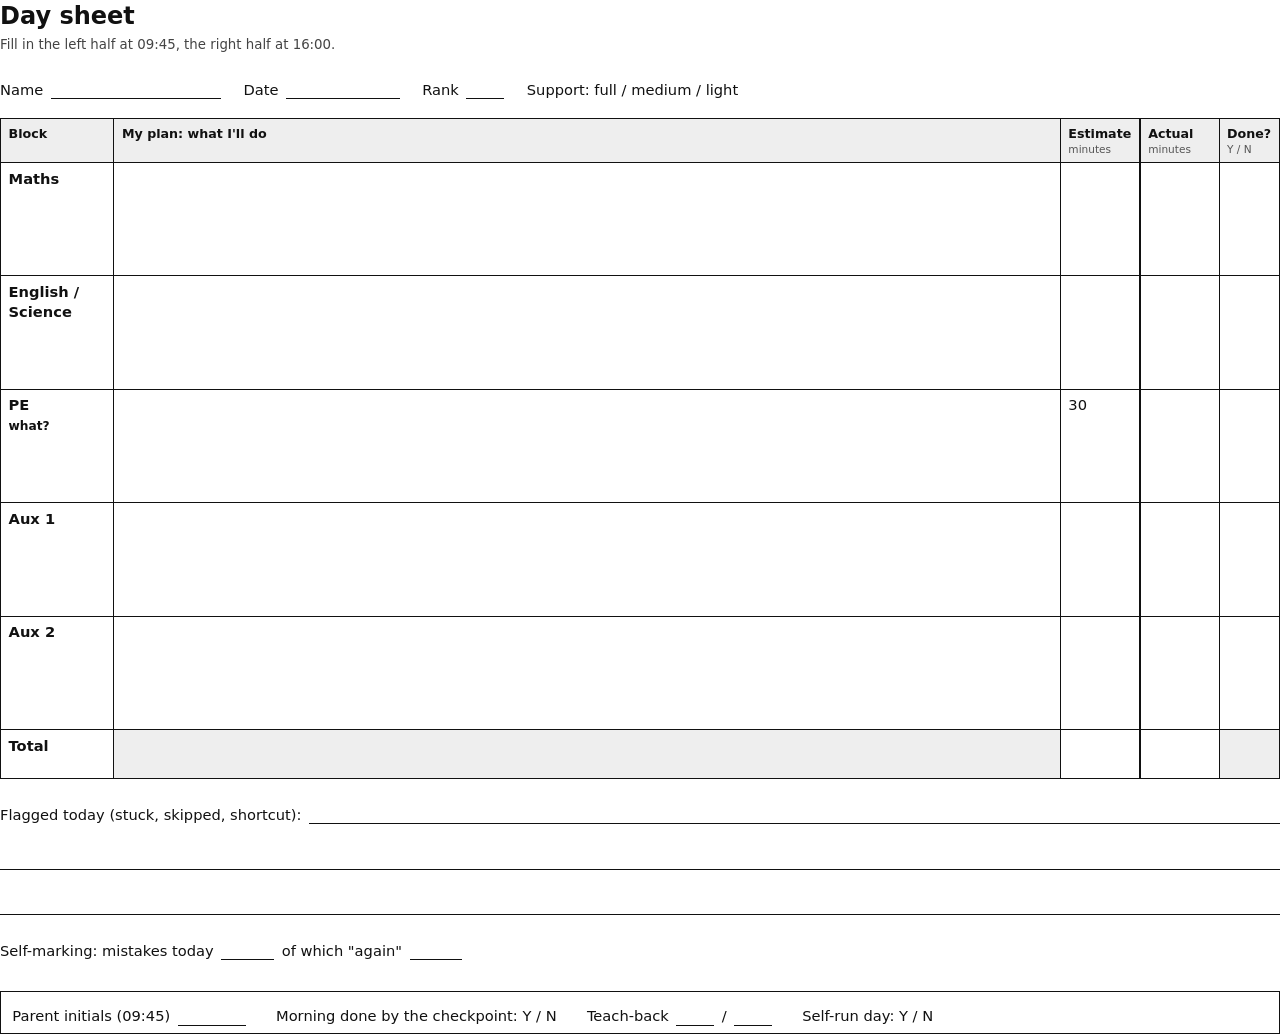
<file: weeks/day_sheet.html>
<!doctype html>
<html lang="en">
<head>
<meta charset="utf-8">
<title>Day sheet</title>
<!-- Source of day_sheet.pdf. Rebuild:
  google-chrome --headless --no-pdf-header-footer --print-to-pdf=weeks/day_sheet.pdf weeks/day_sheet.html -->
<style>
  @page { size: A4; margin: 12mm 14mm; }
  * { box-sizing: border-box; }
  html, body { height: 100%; }
  body { display: flex; flex-direction: column; margin: 0; font: 11pt/1.35 system-ui, "Segoe UI", sans-serif; color: #111; }
  h1 { font-size: 18pt; margin: 0 0 1mm; }
  .note { margin: 0 0 5mm; color: #444; font-size: 10pt; }
  .fields { display: flex; gap: 6mm; margin-bottom: 5mm; align-items: flex-end; }
  .field { display: flex; align-items: flex-end; gap: 2mm; white-space: nowrap; }
  .line { border-bottom: 1px solid #111; height: 7mm; }
  table { width: 100%; border-collapse: collapse; table-layout: fixed; }
  th, td { border: 1px solid #111; padding: 1.5mm 2mm; vertical-align: top; }
  th { font-size: 9.5pt; text-align: left; background: #eee; }
  td { height: 30mm; }
  td.block { font-weight: 600; }
  tr.total td { height: 13mm; font-weight: 700; }
  td.na { background: #eee; }
  .split { border-left: 2.5px solid #111; }
  th small { display: block; font-weight: 400; color: #555; }
  .row { display: flex; align-items: flex-end; gap: 2mm; margin-top: 5mm; }
  .row .line { flex: 1; }
  .box { margin-top: 8mm; border: 1px solid #111; padding: 2mm 3mm; display: flex; flex-wrap: wrap; gap: 3mm 8mm; }
  .box .field .line { width: 18mm; }
</style>
</head>
<body>
<h1>Day sheet</h1>
<p class="note">Fill in the left half at 09:45, the right half at 16:00.</p>

<div class="fields">
  <div class="field">Name <div class="line" style="width:45mm"></div></div>
  <div class="field">Date <div class="line" style="width:30mm"></div></div>
  <div class="field">Rank <div class="line" style="width:10mm"></div></div>
  <div class="field">Support: full / medium / light</div>
</div>

<table>
  <colgroup>
    <col style="width:30mm"><col><col style="width:21mm"><col style="width:21mm"><col style="width:16mm">
  </colgroup>
  <tr><th>Block</th><th>My plan: what I'll do</th><th>Estimate<small>minutes</small></th><th class="split">Actual<small>minutes</small></th><th>Done?<small>Y / N</small></th></tr>
  <tr><td class="block">Maths</td><td></td><td></td><td class="split"></td><td></td></tr>
  <tr><td class="block">English / Science</td><td></td><td></td><td class="split"></td><td></td></tr>
  <tr><td class="block">PE<br><small>what?</small></td><td></td><td>30</td><td class="split"></td><td></td></tr>
  <tr><td class="block">Aux 1</td><td></td><td></td><td class="split"></td><td></td></tr>
  <tr><td class="block">Aux 2</td><td></td><td></td><td class="split"></td><td></td></tr>
  <tr class="total"><td>Total</td><td class="na"></td><td></td><td class="split"></td><td class="na"></td></tr>
</table>

<div class="row">Flagged today (stuck, skipped, shortcut): <div class="line"></div></div>
<div class="row"><div class="line"></div></div>
<div class="row"><div class="line"></div></div>
<div class="row">Self-marking: mistakes today <div class="line" style="flex:0 0 14mm"></div> of which "again" <div class="line" style="flex:0 0 14mm"></div><span style="flex:1"></span></div>

<div class="box">
  <div class="field">Parent initials (09:45) <div class="line"></div></div>
  <div class="field">Morning done by the checkpoint: Y / N</div>
  <div class="field">Teach-back <div class="line" style="width:10mm"></div> / <div class="line" style="width:10mm"></div></div>
  <div class="field">Self-run day: Y / N</div>
</div>

</body>
</html>
</file>
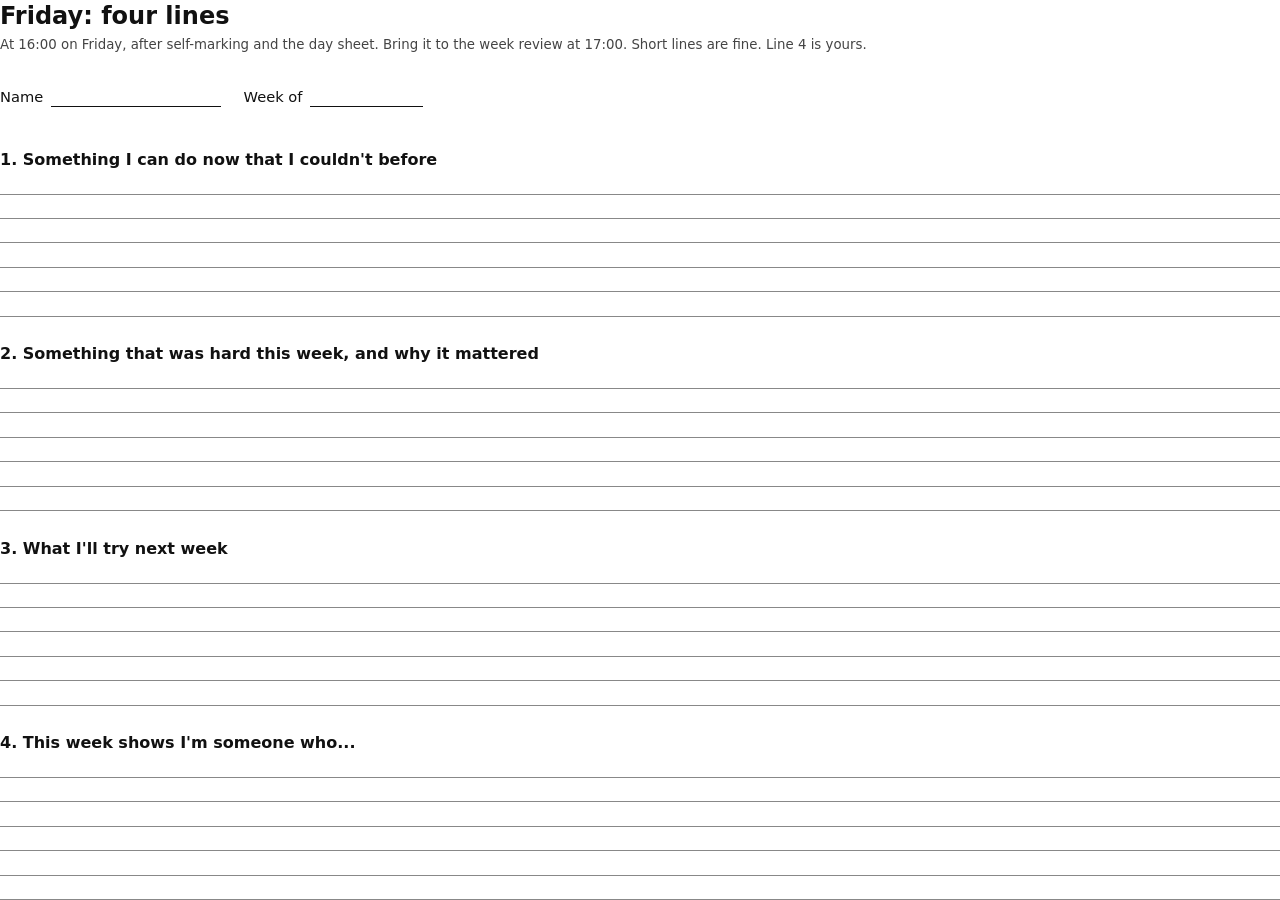
<file: weeks/friday_lines.html>
<!doctype html>
<html lang="en">
<head>
<meta charset="utf-8">
<title>Friday: four lines</title>
<!-- Source of friday_lines.pdf. Rebuild:
  google-chrome --headless --no-pdf-header-footer --print-to-pdf=weeks/friday_lines.pdf weeks/friday_lines.html -->
<style>
  @page { size: A4; margin: 12mm 14mm; }
  * { box-sizing: border-box; }
  html, body { height: 100%; }
  body { display: flex; flex-direction: column; margin: 0; font: 11pt/1.35 system-ui, "Segoe UI", sans-serif; color: #111; }
  h1 { font-size: 18pt; margin: 0 0 1mm; }
  .note { margin: 0 0 5mm; color: #444; font-size: 10pt; }
  .fields { display: flex; gap: 6mm; margin-bottom: 4mm; align-items: flex-end; }
  .field { display: flex; align-items: flex-end; gap: 2mm; white-space: nowrap; }
  .line { border-bottom: 1px solid #111; height: 9mm; }
  h2 { font-size: 12pt; margin: 7mm 0 0; }
  .ruled { flex: 1; display: flex; flex-direction: column; }
  .ruled .line { flex: 1; border-bottom-color: #888; }
</style>
</head>
<body>
<h1>Friday: four lines</h1>
<p class="note">At 16:00 on Friday, after self-marking and the day sheet. Bring it to the week review at 17:00. Short lines are fine. Line 4 is yours.</p>

<div class="fields">
  <div class="field">Name <div class="line" style="width:45mm"></div></div>
  <div class="field">Week of <div class="line" style="width:30mm"></div></div>
</div>

<h2>1. Something I can do now that I couldn't before</h2>
<div class="ruled"><div class="line"></div><div class="line"></div><div class="line"></div><div class="line"></div><div class="line"></div><div class="line"></div></div>

<h2>2. Something that was hard this week, and why it mattered</h2>
<div class="ruled"><div class="line"></div><div class="line"></div><div class="line"></div><div class="line"></div><div class="line"></div><div class="line"></div></div>

<h2>3. What I'll try next week</h2>
<div class="ruled"><div class="line"></div><div class="line"></div><div class="line"></div><div class="line"></div><div class="line"></div><div class="line"></div></div>

<h2>4. This week shows I'm someone who...</h2>
<div class="ruled"><div class="line"></div><div class="line"></div><div class="line"></div><div class="line"></div><div class="line"></div><div class="line"></div></div>
</body>
</html>
</file>
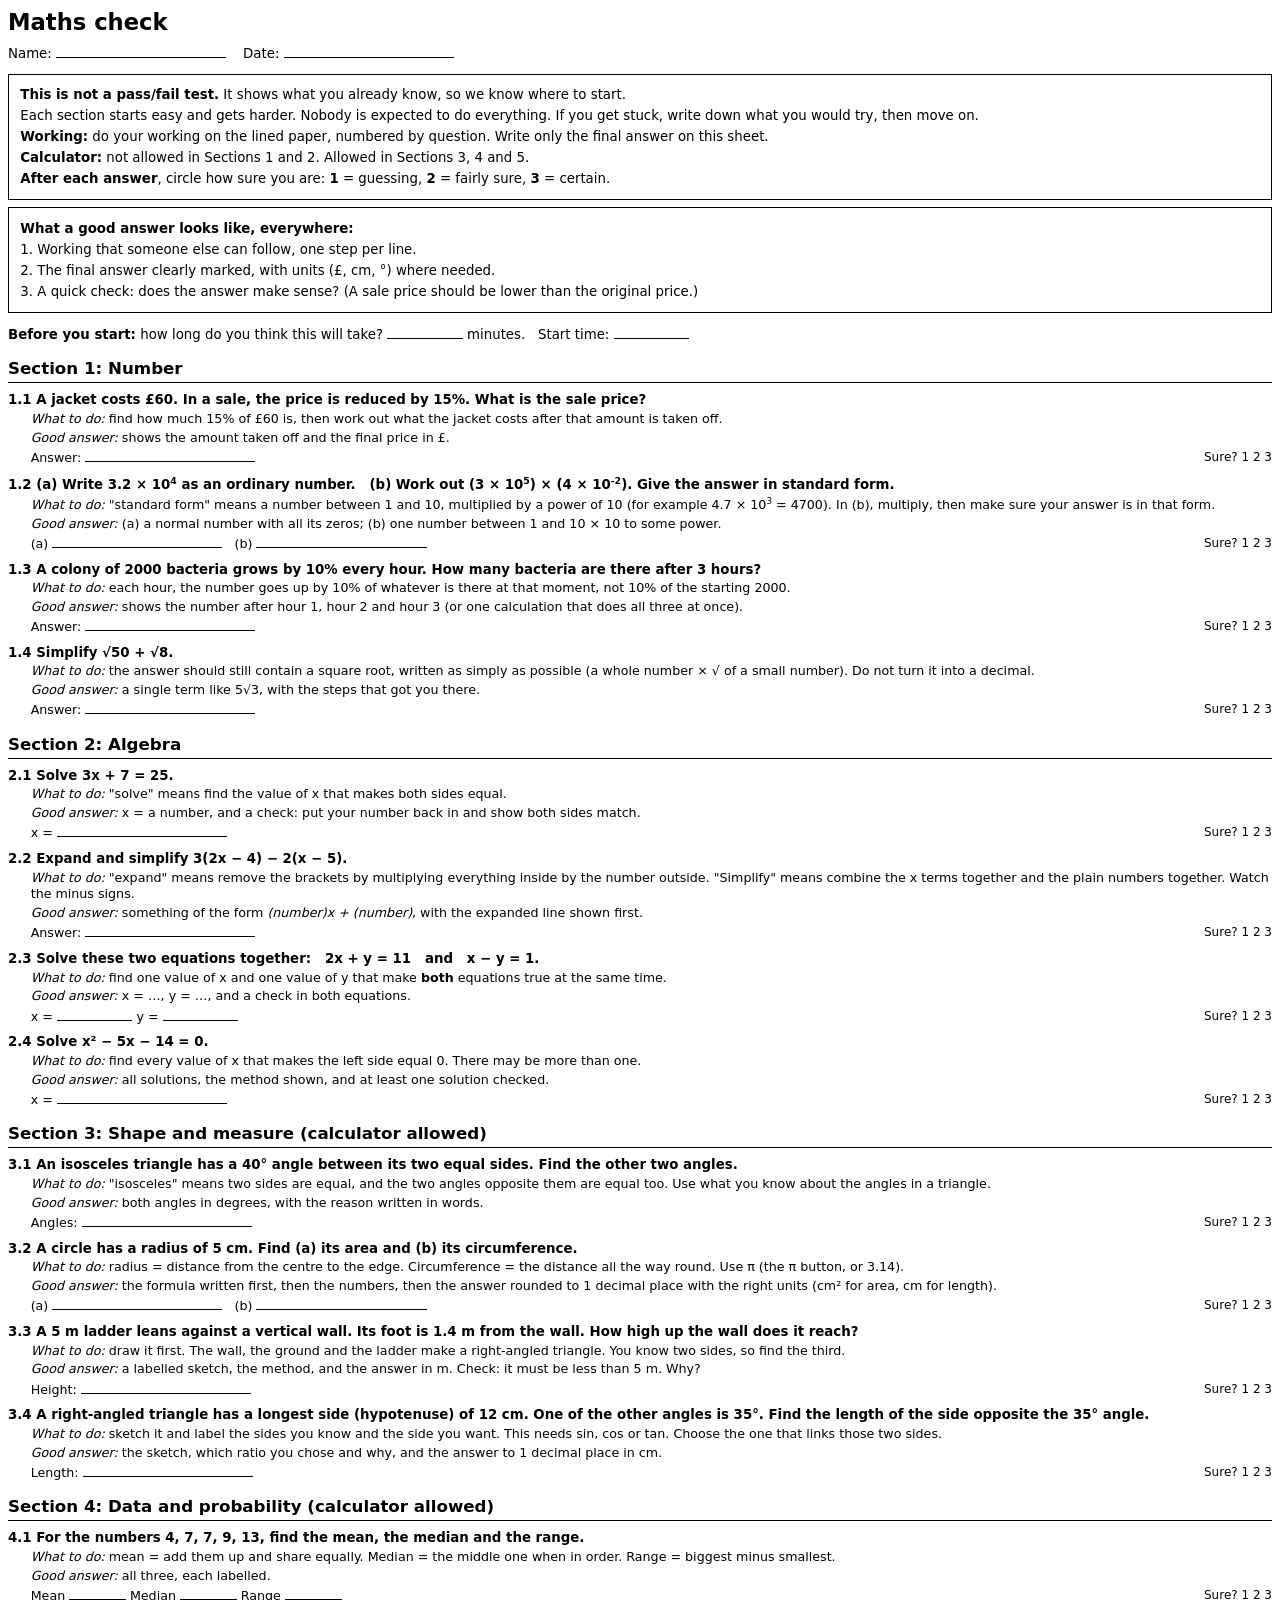
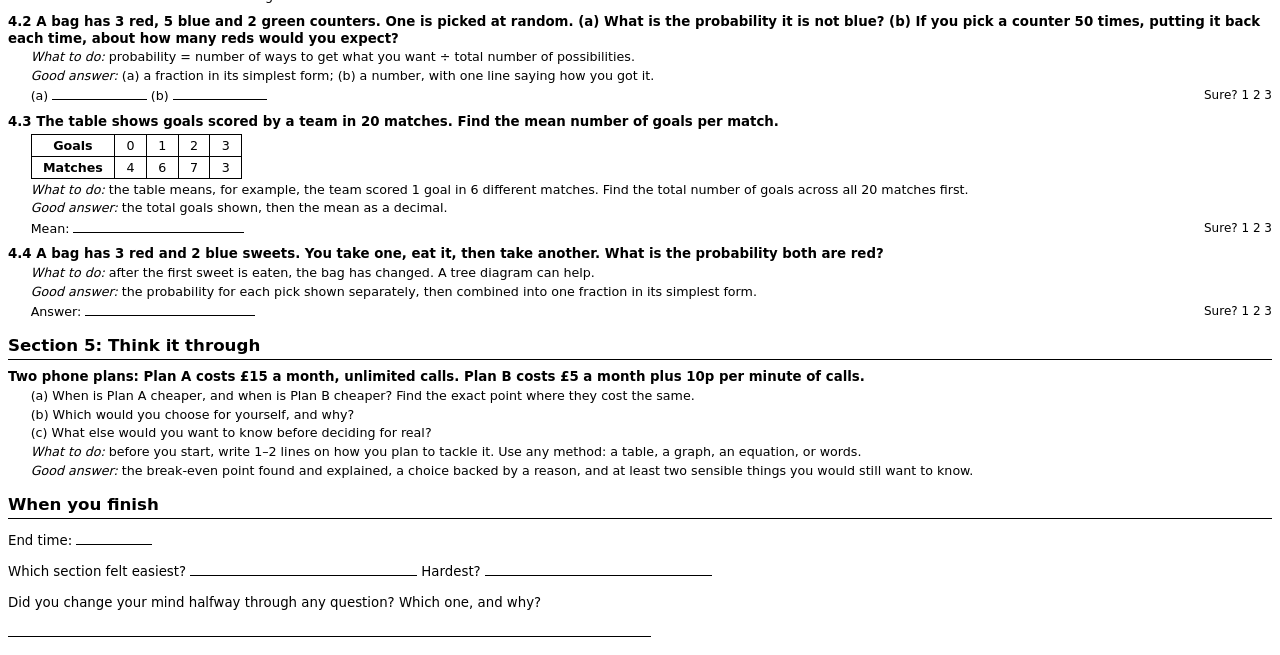
<file: sessions/01_maths_baseline/uk.html>
<!doctype html>
<html><head><meta charset="utf-8"><title>Maths check</title>
<link rel="stylesheet" href="style.css"></head><body>

<h1>Maths check</h1>
<div class="meta">Name: <span class="line"></span> &nbsp;&nbsp; Date: <span class="line"></span></div>

<div class="box">
<p><b>This is not a pass/fail test.</b> It shows what you already know, so we know where to start.</p>
<p>Each section starts easy and gets harder. Nobody is expected to do everything. If you get stuck, write down what you would try, then move on.</p>
<p><b>Working:</b> do your working on the lined paper, numbered by question. Write only the final answer on this sheet.</p>
<p><b>Calculator:</b> not allowed in Sections 1 and 2. Allowed in Sections 3, 4 and 5.</p>
<p><b>After each answer</b>, circle how sure you are: <b>1</b> = guessing, <b>2</b> = fairly sure, <b>3</b> = certain.</p>
</div>

<div class="box">
<p><b>What a good answer looks like, everywhere:</b></p>
<p>1. Working that someone else can follow, one step per line.</p>
<p>2. The final answer clearly marked, with units (£, cm, °) where needed.</p>
<p>3. A quick check: does the answer make sense? (A sale price should be lower than the original price.)</p>
</div>

<p><b>Before you start:</b> how long do you think this will take? <span class="line" style="min-width:20mm"></span> minutes.
&nbsp; Start time: <span class="line" style="min-width:20mm"></span></p>

<h2>Section 1: Number</h2>

<div class="q"><div class="task">1.1 A jacket costs £60. In a sale, the price is reduced by 15%. What is the sale price?</div>
<div class="guide"><span>What to do:</span> find how much 15% of £60 is, then work out what the jacket costs after that amount is taken off.</div>
<div class="guide"><span>Good answer:</span> shows the amount taken off and the final price in £.</div>
<div class="ans">Answer: <span class="line"></span> <span class="sure">Sure? 1 2 3</span></div></div>

<div class="q"><div class="task">1.2 (a) Write 3.2 × 10<sup>4</sup> as an ordinary number. &nbsp; (b) Work out (3 × 10<sup>5</sup>) × (4 × 10<sup>-2</sup>). Give the answer in standard form.</div>
<div class="guide"><span>What to do:</span> "standard form" means a number between 1 and 10, multiplied by a power of 10 (for example 4.7 × 10<sup>3</sup> = 4700). In (b), multiply, then make sure your answer is in that form.</div>
<div class="guide"><span>Good answer:</span> (a) a normal number with all its zeros; (b) one number between 1 and 10 × 10 to some power.</div>
<div class="ans">(a) <span class="line"></span> &nbsp; (b) <span class="line"></span> <span class="sure">Sure? 1 2 3</span></div></div>

<div class="q"><div class="task">1.3 A colony of 2000 bacteria grows by 10% every hour. How many bacteria are there after 3 hours?</div>
<div class="guide"><span>What to do:</span> each hour, the number goes up by 10% of whatever is there at that moment, not 10% of the starting 2000.</div>
<div class="guide"><span>Good answer:</span> shows the number after hour 1, hour 2 and hour 3 (or one calculation that does all three at once).</div>
<div class="ans">Answer: <span class="line"></span> <span class="sure">Sure? 1 2 3</span></div></div>

<div class="q"><div class="task">1.4 Simplify √50 + √8.</div>
<div class="guide"><span>What to do:</span> the answer should still contain a square root, written as simply as possible (a whole number × √ of a small number). Do not turn it into a decimal.</div>
<div class="guide"><span>Good answer:</span> a single term like 5√3, with the steps that got you there.</div>
<div class="ans">Answer: <span class="line"></span> <span class="sure">Sure? 1 2 3</span></div></div>

<h2>Section 2: Algebra</h2>

<div class="q"><div class="task">2.1 Solve 3x + 7 = 25.</div>
<div class="guide"><span>What to do:</span> "solve" means find the value of x that makes both sides equal.</div>
<div class="guide"><span>Good answer:</span> x = a number, and a check: put your number back in and show both sides match.</div>
<div class="ans">x = <span class="line"></span> <span class="sure">Sure? 1 2 3</span></div></div>

<div class="q"><div class="task">2.2 Expand and simplify 3(2x − 4) − 2(x − 5).</div>
<div class="guide"><span>What to do:</span> "expand" means remove the brackets by multiplying everything inside by the number outside. "Simplify" means combine the x terms together and the plain numbers together. Watch the minus signs.</div>
<div class="guide"><span>Good answer:</span> something of the form <i>(number)x + (number)</i>, with the expanded line shown first.</div>
<div class="ans">Answer: <span class="line"></span> <span class="sure">Sure? 1 2 3</span></div></div>

<div class="q"><div class="task">2.3 Solve these two equations together: &nbsp; 2x + y = 11 &nbsp; and &nbsp; x − y = 1.</div>
<div class="guide"><span>What to do:</span> find one value of x and one value of y that make <b>both</b> equations true at the same time.</div>
<div class="guide"><span>Good answer:</span> x = …, y = …, and a check in both equations.</div>
<div class="ans">x = <span class="line" style="min-width:20mm"></span> y = <span class="line" style="min-width:20mm"></span> <span class="sure">Sure? 1 2 3</span></div></div>

<div class="q"><div class="task">2.4 Solve x² − 5x − 14 = 0.</div>
<div class="guide"><span>What to do:</span> find every value of x that makes the left side equal 0. There may be more than one.</div>
<div class="guide"><span>Good answer:</span> all solutions, the method shown, and at least one solution checked.</div>
<div class="ans">x = <span class="line"></span> <span class="sure">Sure? 1 2 3</span></div></div>

<h2>Section 3: Shape and measure (calculator allowed)</h2>

<div class="q"><div class="task">3.1 An isosceles triangle has a 40° angle between its two equal sides. Find the other two angles.</div>
<div class="guide"><span>What to do:</span> "isosceles" means two sides are equal, and the two angles opposite them are equal too. Use what you know about the angles in a triangle.</div>
<div class="guide"><span>Good answer:</span> both angles in degrees, with the reason written in words.</div>
<div class="ans">Angles: <span class="line"></span> <span class="sure">Sure? 1 2 3</span></div></div>

<div class="q"><div class="task">3.2 A circle has a radius of 5 cm. Find (a) its area and (b) its circumference.</div>
<div class="guide"><span>What to do:</span> radius = distance from the centre to the edge. Circumference = the distance all the way round. Use π (the π button, or 3.14).</div>
<div class="guide"><span>Good answer:</span> the formula written first, then the numbers, then the answer rounded to 1 decimal place with the right units (cm² for area, cm for length).</div>
<div class="ans">(a) <span class="line"></span> &nbsp; (b) <span class="line"></span> <span class="sure">Sure? 1 2 3</span></div></div>

<div class="q"><div class="task">3.3 A 5 m ladder leans against a vertical wall. Its foot is 1.4 m from the wall. How high up the wall does it reach?</div>
<div class="guide"><span>What to do:</span> draw it first. The wall, the ground and the ladder make a right-angled triangle. You know two sides, so find the third.</div>
<div class="guide"><span>Good answer:</span> a labelled sketch, the method, and the answer in m. Check: it must be less than 5 m. Why?</div>
<div class="ans">Height: <span class="line"></span> <span class="sure">Sure? 1 2 3</span></div></div>

<div class="q"><div class="task">3.4 A right-angled triangle has a longest side (hypotenuse) of 12 cm. One of the other angles is 35°. Find the length of the side opposite the 35° angle.</div>
<div class="guide"><span>What to do:</span> sketch it and label the sides you know and the side you want. This needs sin, cos or tan. Choose the one that links those two sides.</div>
<div class="guide"><span>Good answer:</span> the sketch, which ratio you chose and why, and the answer to 1 decimal place in cm.</div>
<div class="ans">Length: <span class="line"></span> <span class="sure">Sure? 1 2 3</span></div></div>

<h2>Section 4: Data and probability (calculator allowed)</h2>

<div class="q"><div class="task">4.1 For the numbers 4, 7, 7, 9, 13, find the mean, the median and the range.</div>
<div class="guide"><span>What to do:</span> mean = add them up and share equally. Median = the middle one when in order. Range = biggest minus smallest.</div>
<div class="guide"><span>Good answer:</span> all three, each labelled.</div>
<div class="ans">Mean <span class="line" style="min-width:15mm"></span> Median <span class="line" style="min-width:15mm"></span> Range <span class="line" style="min-width:15mm"></span> <span class="sure">Sure? 1 2 3</span></div></div>

<div class="q"><div class="task">4.2 A bag has 3 red, 5 blue and 2 green counters. One is picked at random. (a) What is the probability it is <b>not</b> blue? (b) If you pick a counter 50 times, putting it back each time, about how many reds would you expect?</div>
<div class="guide"><span>What to do:</span> probability = number of ways to get what you want ÷ total number of possibilities.</div>
<div class="guide"><span>Good answer:</span> (a) a fraction in its simplest form; (b) a number, with one line saying how you got it.</div>
<div class="ans">(a) <span class="line" style="min-width:25mm"></span> (b) <span class="line" style="min-width:25mm"></span> <span class="sure">Sure? 1 2 3</span></div></div>

<div class="q"><div class="task">4.3 The table shows goals scored by a team in 20 matches. Find the mean number of goals per match.</div>
<table><tr><th>Goals</th><td>0</td><td>1</td><td>2</td><td>3</td></tr><tr><th>Matches</th><td>4</td><td>6</td><td>7</td><td>3</td></tr></table>
<div class="guide"><span>What to do:</span> the table means, for example, the team scored 1 goal in 6 different matches. Find the total number of goals across all 20 matches first.</div>
<div class="guide"><span>Good answer:</span> the total goals shown, then the mean as a decimal.</div>
<div class="ans">Mean: <span class="line"></span> <span class="sure">Sure? 1 2 3</span></div></div>

<div class="q"><div class="task">4.4 A bag has 3 red and 2 blue sweets. You take one, eat it, then take another. What is the probability both are red?</div>
<div class="guide"><span>What to do:</span> after the first sweet is eaten, the bag has changed. A tree diagram can help.</div>
<div class="guide"><span>Good answer:</span> the probability for each pick shown separately, then combined into one fraction in its simplest form.</div>
<div class="ans">Answer: <span class="line"></span> <span class="sure">Sure? 1 2 3</span></div></div>

<h2>Section 5: Think it through</h2>

<div class="q"><div class="task">Two phone plans: <b>Plan A</b> costs £15 a month, unlimited calls. <b>Plan B</b> costs £5 a month plus 10p per minute of calls.</div>
<div class="guide">(a) When is Plan A cheaper, and when is Plan B cheaper? Find the exact point where they cost the same.</div>
<div class="guide">(b) Which would you choose for yourself, and why?</div>
<div class="guide">(c) What else would you want to know before deciding for real?</div>
<div class="guide"><span>What to do:</span> before you start, write 1–2 lines on how you plan to tackle it. Use any method: a table, a graph, an equation, or words.</div>
<div class="guide"><span>Good answer:</span> the break-even point found and explained, a choice backed by a reason, and at least two sensible things you would still want to know.</div>
</div>

<h2>When you finish</h2>
<p>End time: <span class="line" style="min-width:20mm"></span></p>
<p>Which section felt easiest? <span class="line" style="min-width:60mm"></span> Hardest? <span class="line" style="min-width:60mm"></span></p>
<p>Did you change your mind halfway through any question? Which one, and why?</p>
<p><span class="line" style="min-width:170mm"></span></p>

</body></html>
</file>
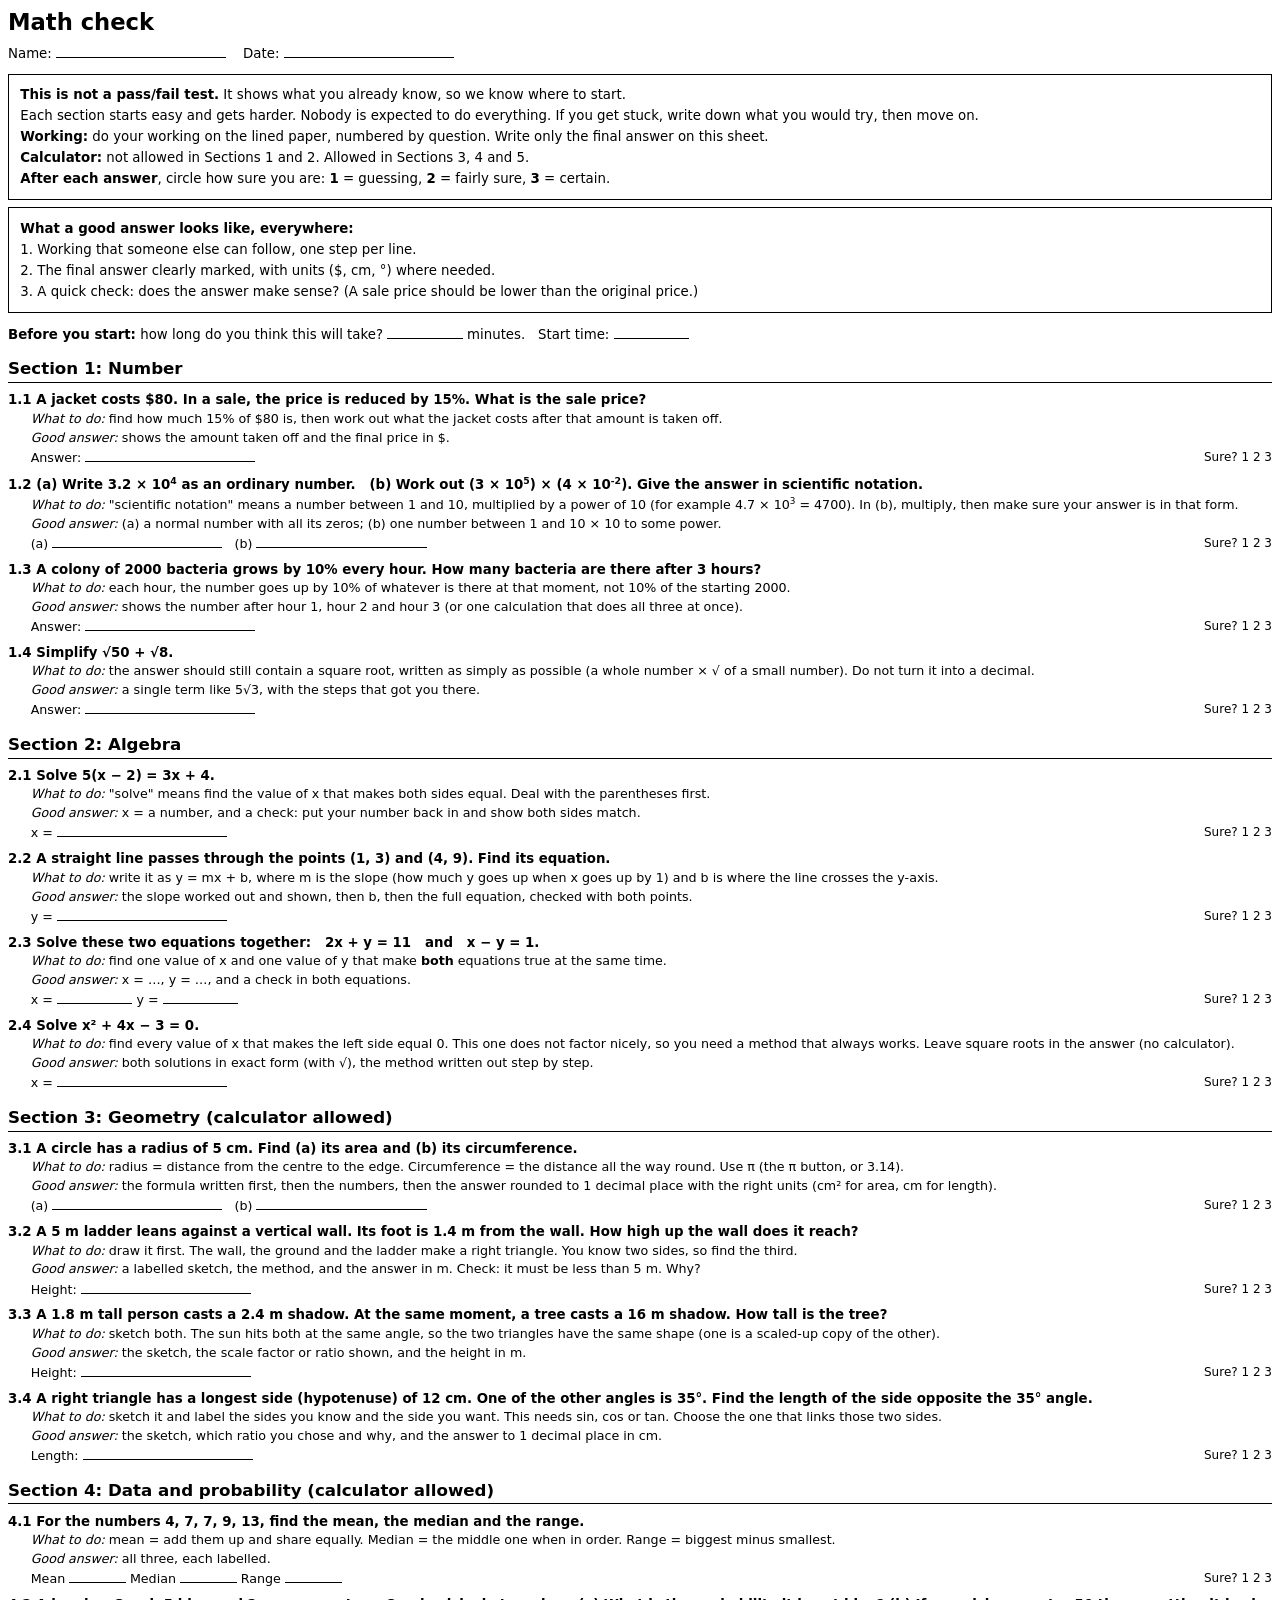
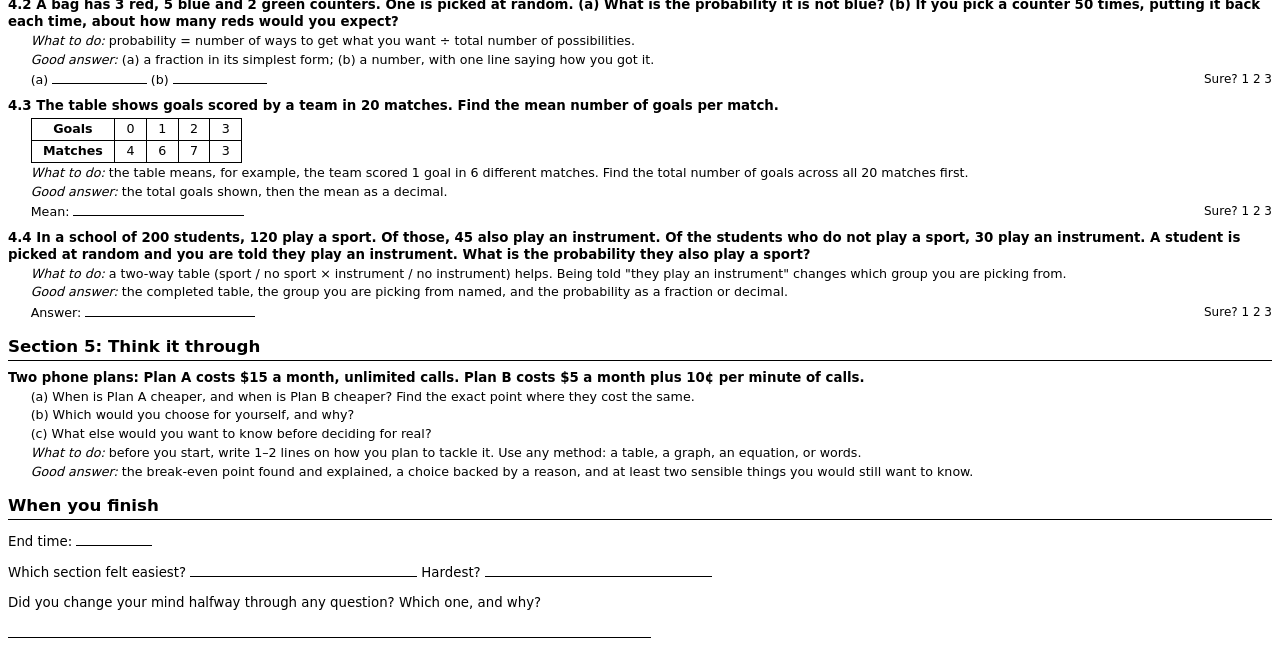
<file: sessions/01_maths_baseline/us.html>
<!doctype html>
<html><head><meta charset="utf-8"><title>Math check</title>
<link rel="stylesheet" href="style.css"></head><body>

<h1>Math check</h1>
<div class="meta">Name: <span class="line"></span> &nbsp;&nbsp; Date: <span class="line"></span></div>

<div class="box">
<p><b>This is not a pass/fail test.</b> It shows what you already know, so we know where to start.</p>
<p>Each section starts easy and gets harder. Nobody is expected to do everything. If you get stuck, write down what you would try, then move on.</p>
<p><b>Working:</b> do your working on the lined paper, numbered by question. Write only the final answer on this sheet.</p>
<p><b>Calculator:</b> not allowed in Sections 1 and 2. Allowed in Sections 3, 4 and 5.</p>
<p><b>After each answer</b>, circle how sure you are: <b>1</b> = guessing, <b>2</b> = fairly sure, <b>3</b> = certain.</p>
</div>

<div class="box">
<p><b>What a good answer looks like, everywhere:</b></p>
<p>1. Working that someone else can follow, one step per line.</p>
<p>2. The final answer clearly marked, with units ($, cm, °) where needed.</p>
<p>3. A quick check: does the answer make sense? (A sale price should be lower than the original price.)</p>
</div>

<p><b>Before you start:</b> how long do you think this will take? <span class="line" style="min-width:20mm"></span> minutes.
&nbsp; Start time: <span class="line" style="min-width:20mm"></span></p>

<h2>Section 1: Number</h2>

<div class="q"><div class="task">1.1 A jacket costs $80. In a sale, the price is reduced by 15%. What is the sale price?</div>
<div class="guide"><span>What to do:</span> find how much 15% of $80 is, then work out what the jacket costs after that amount is taken off.</div>
<div class="guide"><span>Good answer:</span> shows the amount taken off and the final price in $.</div>
<div class="ans">Answer: <span class="line"></span> <span class="sure">Sure? 1 2 3</span></div></div>

<div class="q"><div class="task">1.2 (a) Write 3.2 × 10<sup>4</sup> as an ordinary number. &nbsp; (b) Work out (3 × 10<sup>5</sup>) × (4 × 10<sup>-2</sup>). Give the answer in scientific notation.</div>
<div class="guide"><span>What to do:</span> "scientific notation" means a number between 1 and 10, multiplied by a power of 10 (for example 4.7 × 10<sup>3</sup> = 4700). In (b), multiply, then make sure your answer is in that form.</div>
<div class="guide"><span>Good answer:</span> (a) a normal number with all its zeros; (b) one number between 1 and 10 × 10 to some power.</div>
<div class="ans">(a) <span class="line"></span> &nbsp; (b) <span class="line"></span> <span class="sure">Sure? 1 2 3</span></div></div>

<div class="q"><div class="task">1.3 A colony of 2000 bacteria grows by 10% every hour. How many bacteria are there after 3 hours?</div>
<div class="guide"><span>What to do:</span> each hour, the number goes up by 10% of whatever is there at that moment, not 10% of the starting 2000.</div>
<div class="guide"><span>Good answer:</span> shows the number after hour 1, hour 2 and hour 3 (or one calculation that does all three at once).</div>
<div class="ans">Answer: <span class="line"></span> <span class="sure">Sure? 1 2 3</span></div></div>

<div class="q"><div class="task">1.4 Simplify √50 + √8.</div>
<div class="guide"><span>What to do:</span> the answer should still contain a square root, written as simply as possible (a whole number × √ of a small number). Do not turn it into a decimal.</div>
<div class="guide"><span>Good answer:</span> a single term like 5√3, with the steps that got you there.</div>
<div class="ans">Answer: <span class="line"></span> <span class="sure">Sure? 1 2 3</span></div></div>

<h2>Section 2: Algebra</h2>

<div class="q"><div class="task">2.1 Solve 5(x − 2) = 3x + 4.</div>
<div class="guide"><span>What to do:</span> "solve" means find the value of x that makes both sides equal. Deal with the parentheses first.</div>
<div class="guide"><span>Good answer:</span> x = a number, and a check: put your number back in and show both sides match.</div>
<div class="ans">x = <span class="line"></span> <span class="sure">Sure? 1 2 3</span></div></div>

<div class="q"><div class="task">2.2 A straight line passes through the points (1, 3) and (4, 9). Find its equation.</div>
<div class="guide"><span>What to do:</span> write it as y = mx + b, where m is the slope (how much y goes up when x goes up by 1) and b is where the line crosses the y-axis.</div>
<div class="guide"><span>Good answer:</span> the slope worked out and shown, then b, then the full equation, checked with both points.</div>
<div class="ans">y = <span class="line"></span> <span class="sure">Sure? 1 2 3</span></div></div>

<div class="q"><div class="task">2.3 Solve these two equations together: &nbsp; 2x + y = 11 &nbsp; and &nbsp; x − y = 1.</div>
<div class="guide"><span>What to do:</span> find one value of x and one value of y that make <b>both</b> equations true at the same time.</div>
<div class="guide"><span>Good answer:</span> x = …, y = …, and a check in both equations.</div>
<div class="ans">x = <span class="line" style="min-width:20mm"></span> y = <span class="line" style="min-width:20mm"></span> <span class="sure">Sure? 1 2 3</span></div></div>

<div class="q"><div class="task">2.4 Solve x² + 4x − 3 = 0.</div>
<div class="guide"><span>What to do:</span> find every value of x that makes the left side equal 0. This one does not factor nicely, so you need a method that always works. Leave square roots in the answer (no calculator).</div>
<div class="guide"><span>Good answer:</span> both solutions in exact form (with √), the method written out step by step.</div>
<div class="ans">x = <span class="line"></span> <span class="sure">Sure? 1 2 3</span></div></div>

<h2>Section 3: Geometry (calculator allowed)</h2>

<div class="q"><div class="task">3.1 A circle has a radius of 5 cm. Find (a) its area and (b) its circumference.</div>
<div class="guide"><span>What to do:</span> radius = distance from the centre to the edge. Circumference = the distance all the way round. Use π (the π button, or 3.14).</div>
<div class="guide"><span>Good answer:</span> the formula written first, then the numbers, then the answer rounded to 1 decimal place with the right units (cm² for area, cm for length).</div>
<div class="ans">(a) <span class="line"></span> &nbsp; (b) <span class="line"></span> <span class="sure">Sure? 1 2 3</span></div></div>

<div class="q"><div class="task">3.2 A 5 m ladder leans against a vertical wall. Its foot is 1.4 m from the wall. How high up the wall does it reach?</div>
<div class="guide"><span>What to do:</span> draw it first. The wall, the ground and the ladder make a right triangle. You know two sides, so find the third.</div>
<div class="guide"><span>Good answer:</span> a labelled sketch, the method, and the answer in m. Check: it must be less than 5 m. Why?</div>
<div class="ans">Height: <span class="line"></span> <span class="sure">Sure? 1 2 3</span></div></div>

<div class="q"><div class="task">3.3 A 1.8 m tall person casts a 2.4 m shadow. At the same moment, a tree casts a 16 m shadow. How tall is the tree?</div>
<div class="guide"><span>What to do:</span> sketch both. The sun hits both at the same angle, so the two triangles have the same shape (one is a scaled-up copy of the other).</div>
<div class="guide"><span>Good answer:</span> the sketch, the scale factor or ratio shown, and the height in m.</div>
<div class="ans">Height: <span class="line"></span> <span class="sure">Sure? 1 2 3</span></div></div>

<div class="q"><div class="task">3.4 A right triangle has a longest side (hypotenuse) of 12 cm. One of the other angles is 35°. Find the length of the side opposite the 35° angle.</div>
<div class="guide"><span>What to do:</span> sketch it and label the sides you know and the side you want. This needs sin, cos or tan. Choose the one that links those two sides.</div>
<div class="guide"><span>Good answer:</span> the sketch, which ratio you chose and why, and the answer to 1 decimal place in cm.</div>
<div class="ans">Length: <span class="line"></span> <span class="sure">Sure? 1 2 3</span></div></div>

<h2>Section 4: Data and probability (calculator allowed)</h2>

<div class="q"><div class="task">4.1 For the numbers 4, 7, 7, 9, 13, find the mean, the median and the range.</div>
<div class="guide"><span>What to do:</span> mean = add them up and share equally. Median = the middle one when in order. Range = biggest minus smallest.</div>
<div class="guide"><span>Good answer:</span> all three, each labelled.</div>
<div class="ans">Mean <span class="line" style="min-width:15mm"></span> Median <span class="line" style="min-width:15mm"></span> Range <span class="line" style="min-width:15mm"></span> <span class="sure">Sure? 1 2 3</span></div></div>

<div class="q"><div class="task">4.2 A bag has 3 red, 5 blue and 2 green counters. One is picked at random. (a) What is the probability it is <b>not</b> blue? (b) If you pick a counter 50 times, putting it back each time, about how many reds would you expect?</div>
<div class="guide"><span>What to do:</span> probability = number of ways to get what you want ÷ total number of possibilities.</div>
<div class="guide"><span>Good answer:</span> (a) a fraction in its simplest form; (b) a number, with one line saying how you got it.</div>
<div class="ans">(a) <span class="line" style="min-width:25mm"></span> (b) <span class="line" style="min-width:25mm"></span> <span class="sure">Sure? 1 2 3</span></div></div>

<div class="q"><div class="task">4.3 The table shows goals scored by a team in 20 matches. Find the mean number of goals per match.</div>
<table><tr><th>Goals</th><td>0</td><td>1</td><td>2</td><td>3</td></tr><tr><th>Matches</th><td>4</td><td>6</td><td>7</td><td>3</td></tr></table>
<div class="guide"><span>What to do:</span> the table means, for example, the team scored 1 goal in 6 different matches. Find the total number of goals across all 20 matches first.</div>
<div class="guide"><span>Good answer:</span> the total goals shown, then the mean as a decimal.</div>
<div class="ans">Mean: <span class="line"></span> <span class="sure">Sure? 1 2 3</span></div></div>

<div class="q"><div class="task">4.4 In a school of 200 students, 120 play a sport. Of those, 45 also play an instrument. Of the students who do <b>not</b> play a sport, 30 play an instrument. A student is picked at random and you are told they play an instrument. What is the probability they also play a sport?</div>
<div class="guide"><span>What to do:</span> a two-way table (sport / no sport × instrument / no instrument) helps. Being told "they play an instrument" changes which group you are picking from.</div>
<div class="guide"><span>Good answer:</span> the completed table, the group you are picking from named, and the probability as a fraction or decimal.</div>
<div class="ans">Answer: <span class="line"></span> <span class="sure">Sure? 1 2 3</span></div></div>

<h2>Section 5: Think it through</h2>

<div class="q"><div class="task">Two phone plans: <b>Plan A</b> costs $15 a month, unlimited calls. <b>Plan B</b> costs $5 a month plus 10¢ per minute of calls.</div>
<div class="guide">(a) When is Plan A cheaper, and when is Plan B cheaper? Find the exact point where they cost the same.</div>
<div class="guide">(b) Which would you choose for yourself, and why?</div>
<div class="guide">(c) What else would you want to know before deciding for real?</div>
<div class="guide"><span>What to do:</span> before you start, write 1–2 lines on how you plan to tackle it. Use any method: a table, a graph, an equation, or words.</div>
<div class="guide"><span>Good answer:</span> the break-even point found and explained, a choice backed by a reason, and at least two sensible things you would still want to know.</div>
</div>

<h2>When you finish</h2>
<p>End time: <span class="line" style="min-width:20mm"></span></p>
<p>Which section felt easiest? <span class="line" style="min-width:60mm"></span> Hardest? <span class="line" style="min-width:60mm"></span></p>
<p>Did you change your mind halfway through any question? Which one, and why?</p>
<p><span class="line" style="min-width:170mm"></span></p>

</body></html>
</file>
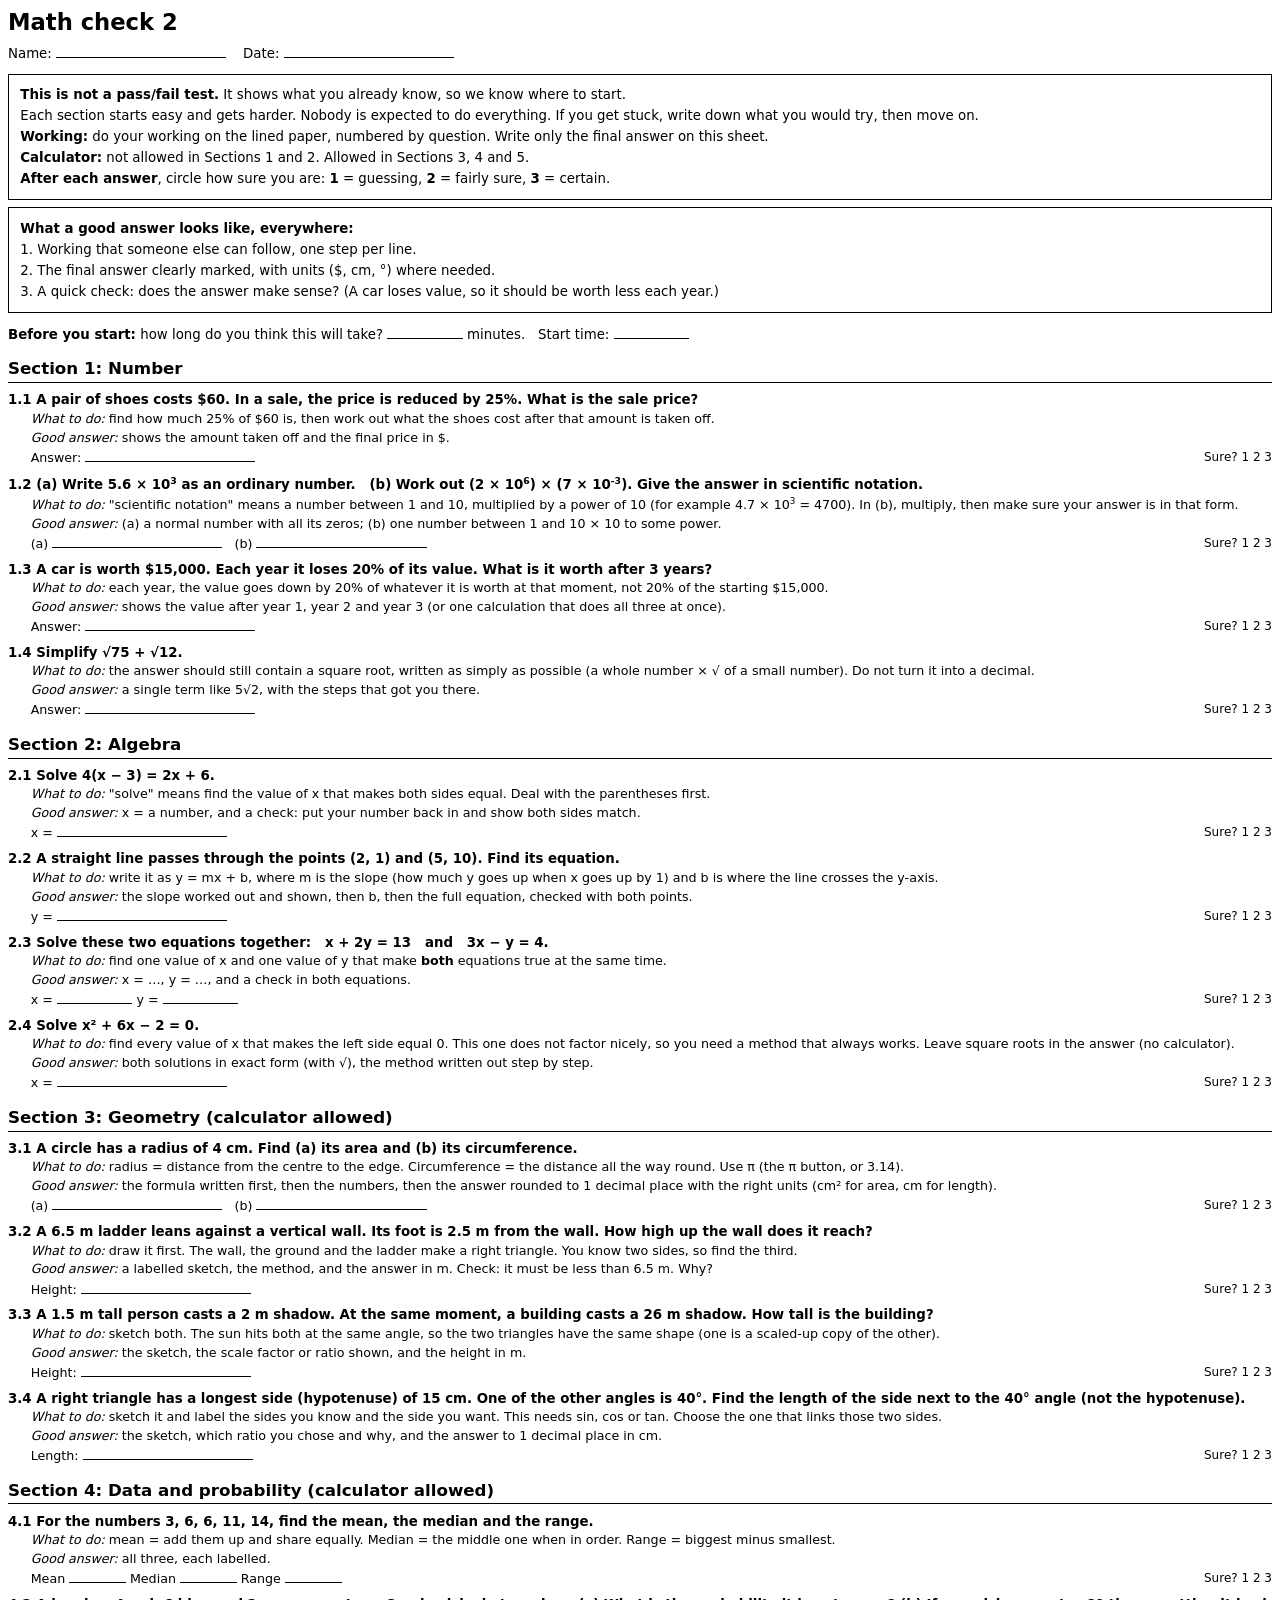
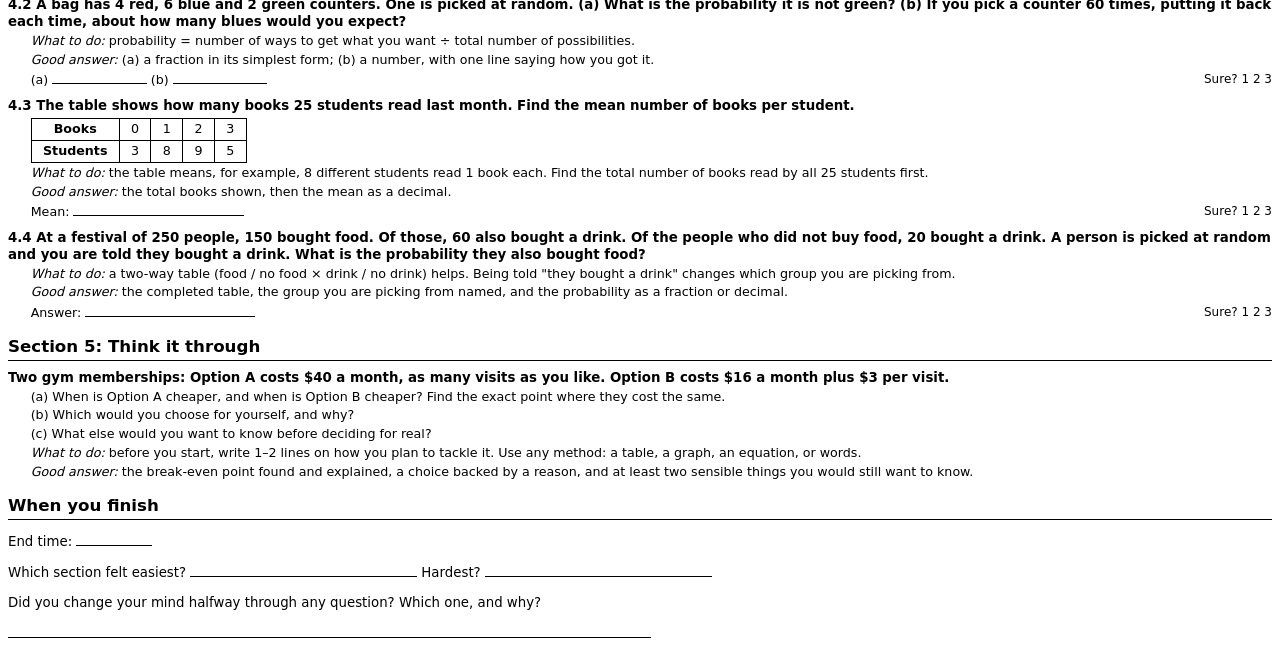
<file: sessions/02_maths_check_us/us.html>
<!doctype html>
<html><head><meta charset="utf-8"><title>Math check 2</title>
<link rel="stylesheet" href="style.css"></head><body>

<h1>Math check 2</h1>
<div class="meta">Name: <span class="line"></span> &nbsp;&nbsp; Date: <span class="line"></span></div>

<div class="box">
<p><b>This is not a pass/fail test.</b> It shows what you already know, so we know where to start.</p>
<p>Each section starts easy and gets harder. Nobody is expected to do everything. If you get stuck, write down what you would try, then move on.</p>
<p><b>Working:</b> do your working on the lined paper, numbered by question. Write only the final answer on this sheet.</p>
<p><b>Calculator:</b> not allowed in Sections 1 and 2. Allowed in Sections 3, 4 and 5.</p>
<p><b>After each answer</b>, circle how sure you are: <b>1</b> = guessing, <b>2</b> = fairly sure, <b>3</b> = certain.</p>
</div>

<div class="box">
<p><b>What a good answer looks like, everywhere:</b></p>
<p>1. Working that someone else can follow, one step per line.</p>
<p>2. The final answer clearly marked, with units ($, cm, °) where needed.</p>
<p>3. A quick check: does the answer make sense? (A car loses value, so it should be worth less each year.)</p>
</div>

<p><b>Before you start:</b> how long do you think this will take? <span class="line" style="min-width:20mm"></span> minutes.
&nbsp; Start time: <span class="line" style="min-width:20mm"></span></p>

<h2>Section 1: Number</h2>

<div class="q"><div class="task">1.1 A pair of shoes costs $60. In a sale, the price is reduced by 25%. What is the sale price?</div>
<div class="guide"><span>What to do:</span> find how much 25% of $60 is, then work out what the shoes cost after that amount is taken off.</div>
<div class="guide"><span>Good answer:</span> shows the amount taken off and the final price in $.</div>
<div class="ans">Answer: <span class="line"></span> <span class="sure">Sure? 1 2 3</span></div></div>

<div class="q"><div class="task">1.2 (a) Write 5.6 × 10<sup>3</sup> as an ordinary number. &nbsp; (b) Work out (2 × 10<sup>6</sup>) × (7 × 10<sup>-3</sup>). Give the answer in scientific notation.</div>
<div class="guide"><span>What to do:</span> "scientific notation" means a number between 1 and 10, multiplied by a power of 10 (for example 4.7 × 10<sup>3</sup> = 4700). In (b), multiply, then make sure your answer is in that form.</div>
<div class="guide"><span>Good answer:</span> (a) a normal number with all its zeros; (b) one number between 1 and 10 × 10 to some power.</div>
<div class="ans">(a) <span class="line"></span> &nbsp; (b) <span class="line"></span> <span class="sure">Sure? 1 2 3</span></div></div>

<div class="q"><div class="task">1.3 A car is worth $15,000. Each year it loses 20% of its value. What is it worth after 3 years?</div>
<div class="guide"><span>What to do:</span> each year, the value goes down by 20% of whatever it is worth at that moment, not 20% of the starting $15,000.</div>
<div class="guide"><span>Good answer:</span> shows the value after year 1, year 2 and year 3 (or one calculation that does all three at once).</div>
<div class="ans">Answer: <span class="line"></span> <span class="sure">Sure? 1 2 3</span></div></div>

<div class="q"><div class="task">1.4 Simplify √75 + √12.</div>
<div class="guide"><span>What to do:</span> the answer should still contain a square root, written as simply as possible (a whole number × √ of a small number). Do not turn it into a decimal.</div>
<div class="guide"><span>Good answer:</span> a single term like 5√2, with the steps that got you there.</div>
<div class="ans">Answer: <span class="line"></span> <span class="sure">Sure? 1 2 3</span></div></div>

<h2>Section 2: Algebra</h2>

<div class="q"><div class="task">2.1 Solve 4(x − 3) = 2x + 6.</div>
<div class="guide"><span>What to do:</span> "solve" means find the value of x that makes both sides equal. Deal with the parentheses first.</div>
<div class="guide"><span>Good answer:</span> x = a number, and a check: put your number back in and show both sides match.</div>
<div class="ans">x = <span class="line"></span> <span class="sure">Sure? 1 2 3</span></div></div>

<div class="q"><div class="task">2.2 A straight line passes through the points (2, 1) and (5, 10). Find its equation.</div>
<div class="guide"><span>What to do:</span> write it as y = mx + b, where m is the slope (how much y goes up when x goes up by 1) and b is where the line crosses the y-axis.</div>
<div class="guide"><span>Good answer:</span> the slope worked out and shown, then b, then the full equation, checked with both points.</div>
<div class="ans">y = <span class="line"></span> <span class="sure">Sure? 1 2 3</span></div></div>

<div class="q"><div class="task">2.3 Solve these two equations together: &nbsp; x + 2y = 13 &nbsp; and &nbsp; 3x − y = 4.</div>
<div class="guide"><span>What to do:</span> find one value of x and one value of y that make <b>both</b> equations true at the same time.</div>
<div class="guide"><span>Good answer:</span> x = …, y = …, and a check in both equations.</div>
<div class="ans">x = <span class="line" style="min-width:20mm"></span> y = <span class="line" style="min-width:20mm"></span> <span class="sure">Sure? 1 2 3</span></div></div>

<div class="q"><div class="task">2.4 Solve x² + 6x − 2 = 0.</div>
<div class="guide"><span>What to do:</span> find every value of x that makes the left side equal 0. This one does not factor nicely, so you need a method that always works. Leave square roots in the answer (no calculator).</div>
<div class="guide"><span>Good answer:</span> both solutions in exact form (with √), the method written out step by step.</div>
<div class="ans">x = <span class="line"></span> <span class="sure">Sure? 1 2 3</span></div></div>

<h2>Section 3: Geometry (calculator allowed)</h2>

<div class="q"><div class="task">3.1 A circle has a radius of 4 cm. Find (a) its area and (b) its circumference.</div>
<div class="guide"><span>What to do:</span> radius = distance from the centre to the edge. Circumference = the distance all the way round. Use π (the π button, or 3.14).</div>
<div class="guide"><span>Good answer:</span> the formula written first, then the numbers, then the answer rounded to 1 decimal place with the right units (cm² for area, cm for length).</div>
<div class="ans">(a) <span class="line"></span> &nbsp; (b) <span class="line"></span> <span class="sure">Sure? 1 2 3</span></div></div>

<div class="q"><div class="task">3.2 A 6.5 m ladder leans against a vertical wall. Its foot is 2.5 m from the wall. How high up the wall does it reach?</div>
<div class="guide"><span>What to do:</span> draw it first. The wall, the ground and the ladder make a right triangle. You know two sides, so find the third.</div>
<div class="guide"><span>Good answer:</span> a labelled sketch, the method, and the answer in m. Check: it must be less than 6.5 m. Why?</div>
<div class="ans">Height: <span class="line"></span> <span class="sure">Sure? 1 2 3</span></div></div>

<div class="q"><div class="task">3.3 A 1.5 m tall person casts a 2 m shadow. At the same moment, a building casts a 26 m shadow. How tall is the building?</div>
<div class="guide"><span>What to do:</span> sketch both. The sun hits both at the same angle, so the two triangles have the same shape (one is a scaled-up copy of the other).</div>
<div class="guide"><span>Good answer:</span> the sketch, the scale factor or ratio shown, and the height in m.</div>
<div class="ans">Height: <span class="line"></span> <span class="sure">Sure? 1 2 3</span></div></div>

<div class="q"><div class="task">3.4 A right triangle has a longest side (hypotenuse) of 15 cm. One of the other angles is 40°. Find the length of the side next to the 40° angle (not the hypotenuse).</div>
<div class="guide"><span>What to do:</span> sketch it and label the sides you know and the side you want. This needs sin, cos or tan. Choose the one that links those two sides.</div>
<div class="guide"><span>Good answer:</span> the sketch, which ratio you chose and why, and the answer to 1 decimal place in cm.</div>
<div class="ans">Length: <span class="line"></span> <span class="sure">Sure? 1 2 3</span></div></div>

<h2>Section 4: Data and probability (calculator allowed)</h2>

<div class="q"><div class="task">4.1 For the numbers 3, 6, 6, 11, 14, find the mean, the median and the range.</div>
<div class="guide"><span>What to do:</span> mean = add them up and share equally. Median = the middle one when in order. Range = biggest minus smallest.</div>
<div class="guide"><span>Good answer:</span> all three, each labelled.</div>
<div class="ans">Mean <span class="line" style="min-width:15mm"></span> Median <span class="line" style="min-width:15mm"></span> Range <span class="line" style="min-width:15mm"></span> <span class="sure">Sure? 1 2 3</span></div></div>

<div class="q"><div class="task">4.2 A bag has 4 red, 6 blue and 2 green counters. One is picked at random. (a) What is the probability it is <b>not</b> green? (b) If you pick a counter 60 times, putting it back each time, about how many blues would you expect?</div>
<div class="guide"><span>What to do:</span> probability = number of ways to get what you want ÷ total number of possibilities.</div>
<div class="guide"><span>Good answer:</span> (a) a fraction in its simplest form; (b) a number, with one line saying how you got it.</div>
<div class="ans">(a) <span class="line" style="min-width:25mm"></span> (b) <span class="line" style="min-width:25mm"></span> <span class="sure">Sure? 1 2 3</span></div></div>

<div class="q"><div class="task">4.3 The table shows how many books 25 students read last month. Find the mean number of books per student.</div>
<table><tr><th>Books</th><td>0</td><td>1</td><td>2</td><td>3</td></tr><tr><th>Students</th><td>3</td><td>8</td><td>9</td><td>5</td></tr></table>
<div class="guide"><span>What to do:</span> the table means, for example, 8 different students read 1 book each. Find the total number of books read by all 25 students first.</div>
<div class="guide"><span>Good answer:</span> the total books shown, then the mean as a decimal.</div>
<div class="ans">Mean: <span class="line"></span> <span class="sure">Sure? 1 2 3</span></div></div>

<div class="q"><div class="task">4.4 At a festival of 250 people, 150 bought food. Of those, 60 also bought a drink. Of the people who did <b>not</b> buy food, 20 bought a drink. A person is picked at random and you are told they bought a drink. What is the probability they also bought food?</div>
<div class="guide"><span>What to do:</span> a two-way table (food / no food × drink / no drink) helps. Being told "they bought a drink" changes which group you are picking from.</div>
<div class="guide"><span>Good answer:</span> the completed table, the group you are picking from named, and the probability as a fraction or decimal.</div>
<div class="ans">Answer: <span class="line"></span> <span class="sure">Sure? 1 2 3</span></div></div>

<h2>Section 5: Think it through</h2>

<div class="q"><div class="task">Two gym memberships: <b>Option A</b> costs $40 a month, as many visits as you like. <b>Option B</b> costs $16 a month plus $3 per visit.</div>
<div class="guide">(a) When is Option A cheaper, and when is Option B cheaper? Find the exact point where they cost the same.</div>
<div class="guide">(b) Which would you choose for yourself, and why?</div>
<div class="guide">(c) What else would you want to know before deciding for real?</div>
<div class="guide"><span>What to do:</span> before you start, write 1–2 lines on how you plan to tackle it. Use any method: a table, a graph, an equation, or words.</div>
<div class="guide"><span>Good answer:</span> the break-even point found and explained, a choice backed by a reason, and at least two sensible things you would still want to know.</div>
</div>

<h2>When you finish</h2>
<p>End time: <span class="line" style="min-width:20mm"></span></p>
<p>Which section felt easiest? <span class="line" style="min-width:60mm"></span> Hardest? <span class="line" style="min-width:60mm"></span></p>
<p>Did you change your mind halfway through any question? Which one, and why?</p>
<p><span class="line" style="min-width:170mm"></span></p>

</body></html>
</file>
<file: sessions/01_maths_baseline/style.css>
@page { size: A4; margin: 12mm 15mm; }
body { font-family: "DejaVu Sans", Arial, sans-serif; font-size: 10pt; line-height: 1.3; color: #000; background: #fff; }
h1 { font-size: 17pt; margin: 0 0 2mm; }
h2 { font-size: 12.5pt; margin: 4mm 0 1mm; border-bottom: 1.5px solid #000; padding-bottom: 0.5mm; page-break-after: avoid; break-after: avoid; }
.meta { margin-bottom: 3mm; }
.box { border: 1px solid #000; padding: 2mm 3mm; margin: 2mm 0; }
.box p { margin: 1mm 0; }
.q { margin: 2.2mm 0 0; page-break-inside: avoid; }
.q .task { font-weight: bold; }
.q .guide { margin: 0.6mm 0 0 6mm; font-size: 9.5pt; }
.q .guide span { font-style: italic; }
.ans { margin: 1mm 0 0 6mm; font-size: 9.5pt; }
.line { display: inline-block; border-bottom: 1px solid #000; min-width: 45mm; }
.sure { float: right; font-size: 9pt; }
.lvl { font-size: 8.5pt; color: #555; }
table { border-collapse: collapse; margin: 1mm 0 0 6mm; font-size: 9.5pt; }
td, th { border: 1px solid #000; padding: 0.6mm 3mm; text-align: center; }
.write { height: 32mm; border: 1px solid #000; margin: 1.5mm 0; }
.pb { page-break-before: always; }
sup { font-size: 70%; }
</file>
<file: sessions/02_maths_check_us/style.css>
@page { size: A4; margin: 12mm 15mm; }
body { font-family: "DejaVu Sans", Arial, sans-serif; font-size: 10pt; line-height: 1.3; color: #000; background: #fff; }
h1 { font-size: 17pt; margin: 0 0 2mm; }
h2 { font-size: 12.5pt; margin: 4mm 0 1mm; border-bottom: 1.5px solid #000; padding-bottom: 0.5mm; page-break-after: avoid; break-after: avoid; }
.meta { margin-bottom: 3mm; }
.box { border: 1px solid #000; padding: 2mm 3mm; margin: 2mm 0; }
.box p { margin: 1mm 0; }
.q { margin: 2.2mm 0 0; page-break-inside: avoid; }
.q .task { font-weight: bold; }
.q .guide { margin: 0.6mm 0 0 6mm; font-size: 9.5pt; }
.q .guide span { font-style: italic; }
.ans { margin: 1mm 0 0 6mm; font-size: 9.5pt; }
.line { display: inline-block; border-bottom: 1px solid #000; min-width: 45mm; }
.sure { float: right; font-size: 9pt; }
.lvl { font-size: 8.5pt; color: #555; }
table { border-collapse: collapse; margin: 1mm 0 0 6mm; font-size: 9.5pt; }
td, th { border: 1px solid #000; padding: 0.6mm 3mm; text-align: center; }
.write { height: 32mm; border: 1px solid #000; margin: 1.5mm 0; }
.pb { page-break-before: always; }
sup { font-size: 70%; }
</file>
